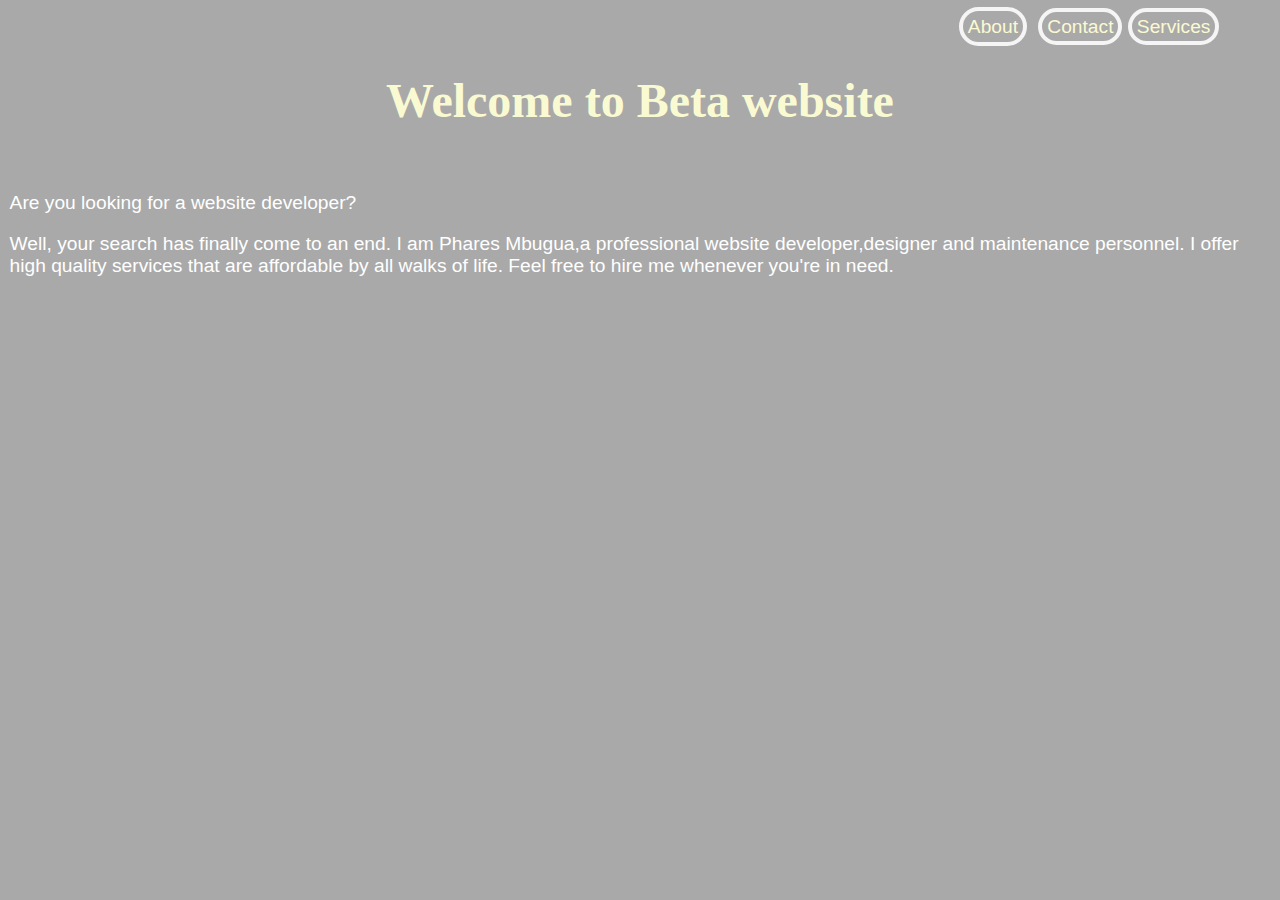
<file: index.html>
<!DOCTYPE html>
<html lang="en">
<head>
    <meta charset="UTF-8">
    <title>Homepage</title>
    <link rel="stylesheet" href="Index.css">
</head>

<body>
<div class="nav">
       <a class="About" href="about.html">About</a>
    <a class="Contact" href="contact.html">Contact</a>
    <a class="Services" href="services.html">Services</a>

</div>
<h4 class="heading">Welcome to <b>Beta website</b></h4>
<p class="first paragraph">Are you looking for a website developer?</p>
<p class="Introduction">Well, your search has finally come to an end.
I am Phares Mbugua,a professional website developer,designer and maintenance personnel.
I offer high quality services that are affordable by all walks of life.
Feel free to hire me whenever you're in need.</p>


</body>
</html>
</file>
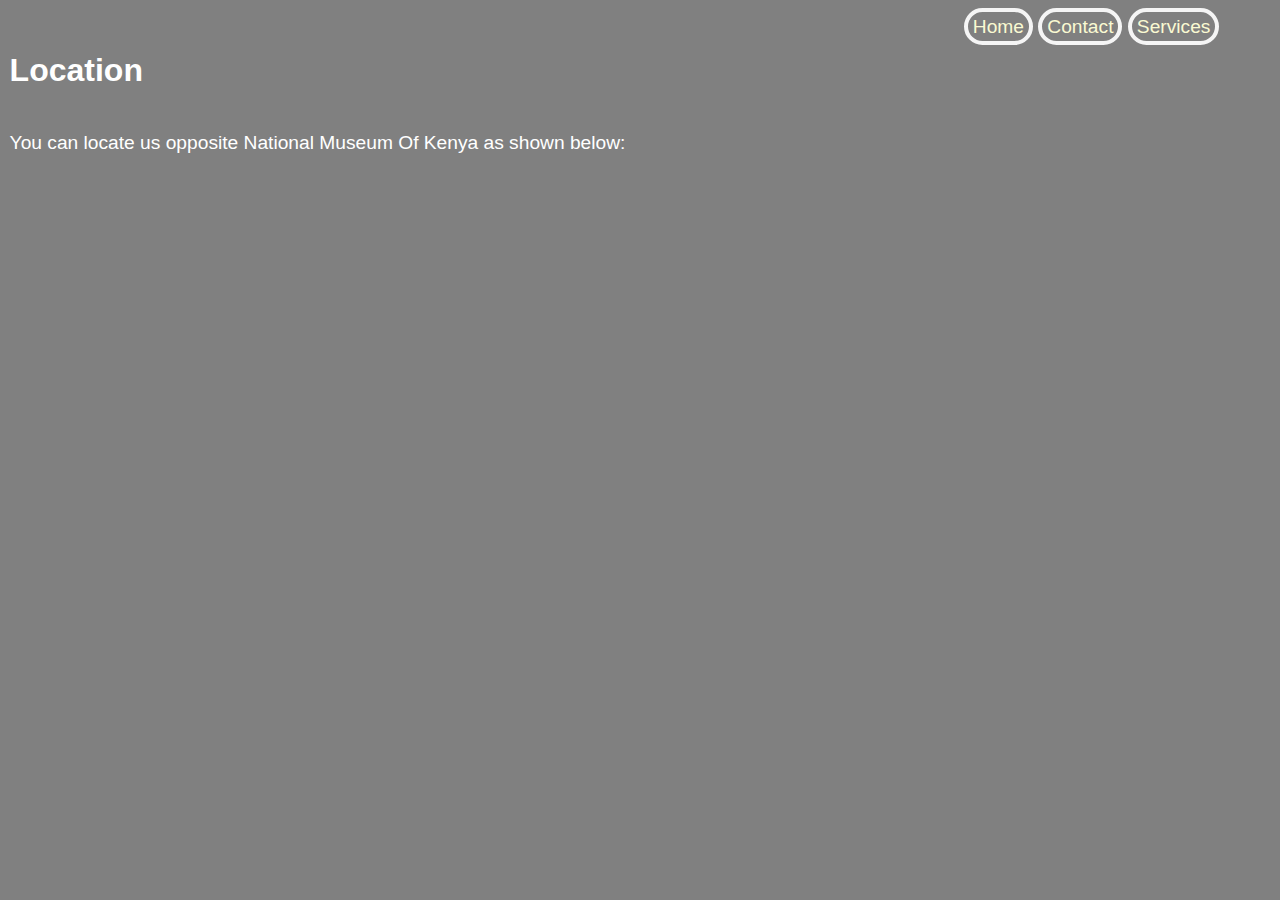
<file: about.html>
<!DOCTYPE html>
<html lang="en">
<head>
    <meta charset="UTF-8">
    <title>About</title>
    <link rel="stylesheet" href="About.css">
</head>
<body>
<div class="nav">
    <a class="Home" href="index.html">Home</a>
    <a class="Contact" href="contact.html">Contact</a>
    <a class="Services" href="services.html">Services</a>
</div>
<div class="firstdiv">
    <h4 class="Location" >Location</h4>
    <p>You can locate us opposite National Museum Of Kenya as shown below:</p>
    <iframe class="Map" src="https://www.google.com/maps/embed?pb=!1m14!1m12!1m3!1d13524.645911329688!2d36.805882717382815!3d-1.2716617018412593!2m3!1f0!2f0!3f0!3m2!1i1024!2i768!4f13.1!5e1!3m2!1sen!2ske!4v1706174429203!5m2!1sen!2ske" width="600" height="450" style="border:0;" allowfullscreen="" loading="lazy" referrerpolicy="no-referrer-when-downgrade"></iframe>
</div>

</body>
</html>
</file>
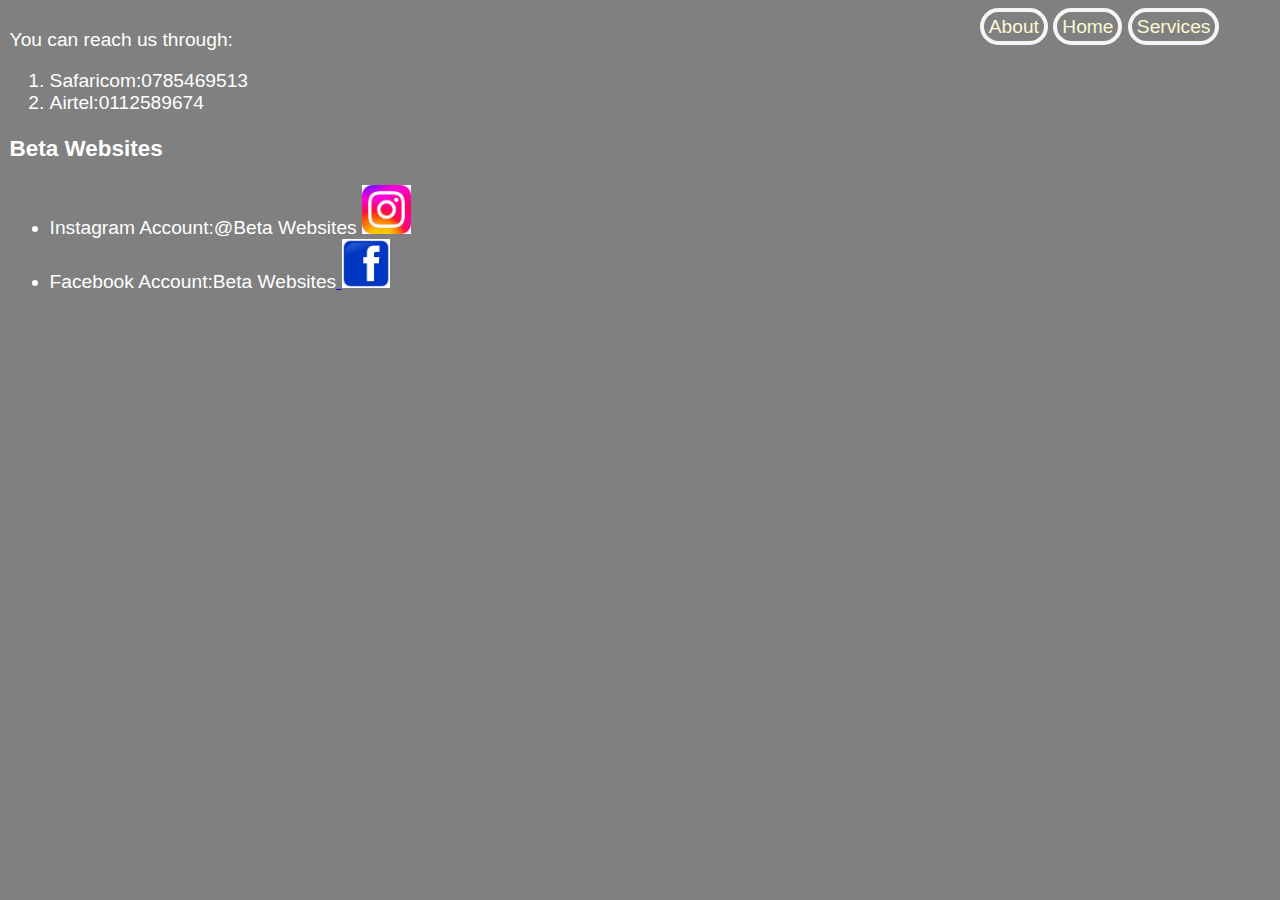
<file: contact.html>
<!DOCTYPE html>
<html lang="en">
<head>
    <meta charset="UTF-8">
    <title>Contact</title>
    <link rel="stylesheet" href="Contact.css">
</head>
<body>
<div class="nav">
   <a class="About" href="about.html">About</a>
   <a class="Home" href="index.html">Home</a>
   <a class="Services" href="services.html">Services</a>
</div>
<p>You can reach us through:</p>
<ol>
    <li>Safaricom:0785469513</li>
    <li>Airtel:0112589674</li>

</ol>

<footer>
    <h3>Beta Websites</h3>
    <ul>
        <li>
            <label>Instagram Account:@Beta Websites</label> <a href="https://www.instagram.com/fia.nte/" target="_blank">
            <img class="Instagram" src="[data-uri]">
        </a>
        </li>
        <li>
            <label>Facebook Account:Beta Websites</label><a href="https://www.facebook.com" target="_blank">
                <img class="Facebook" src="[data-uri]" >
            </a>
        </li>
    </ul>
</footer>

</body>
</html>
</file>
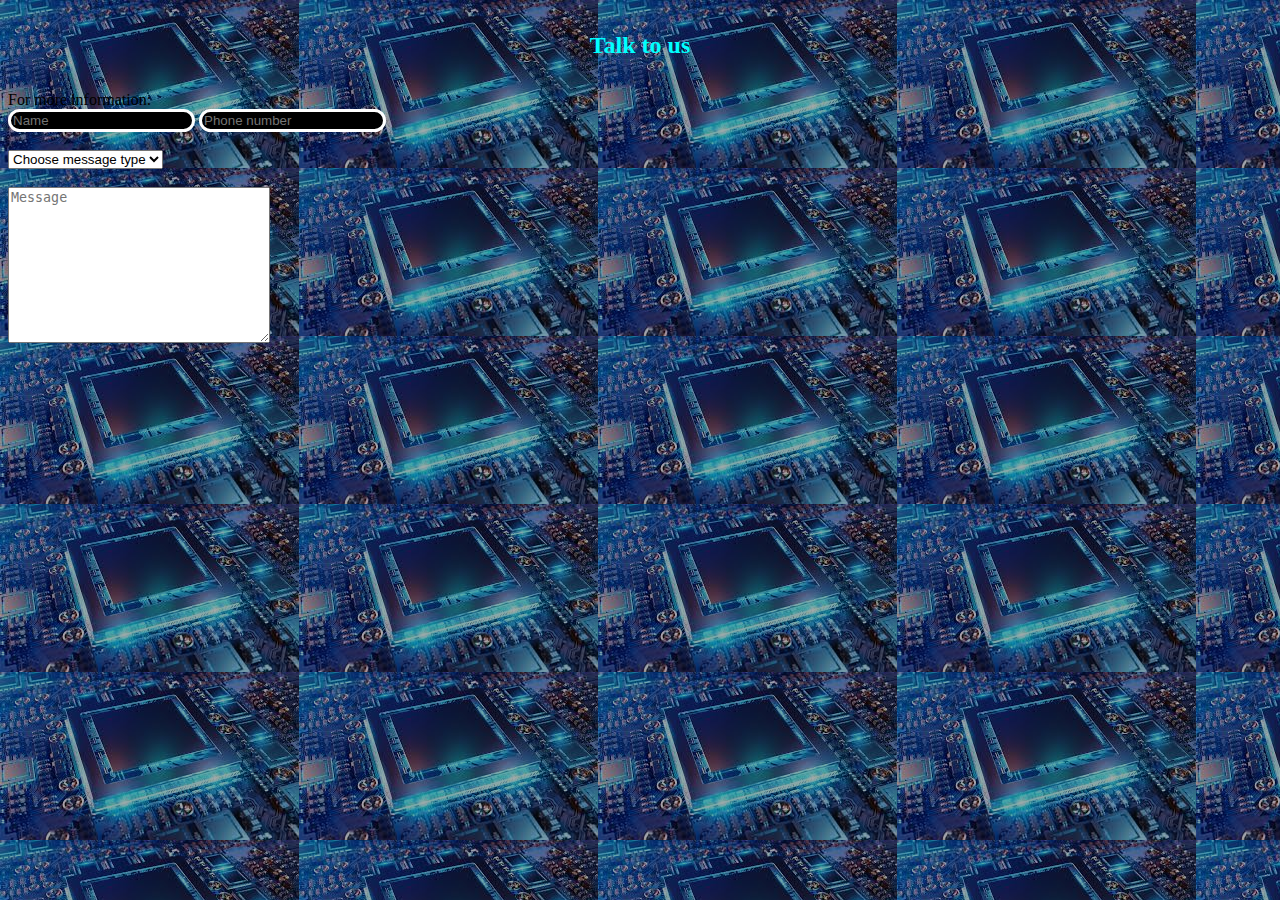
<file: Engage.html>
<!DOCTYPE html>
<html lang="en">
<head>
    <meta charset="UTF-8">
    <title>Talk to us</title>
    <link rel="stylesheet" href="Engage.css">
</head>
<body>
<h4 class="heading">Talk to us</h4>
<label>For more information:</label>
<form action="">
    <input type="text" placeholder="Name" required>
    <input type="number" placeholder="Phone number" required><br><br>
    <select name="" id="" required>
        <option value="">Choose message type</option>
        <option value="Complain">Complain</option>
        <option value="Compliment">Compliment</option>
        <option value="Other">Other</option>
    </select><br><br>
    <textarea name="" id="message" cols="30" rows="10" placeholder="Message"></textarea>




</form>



</body>
</html>
</file>
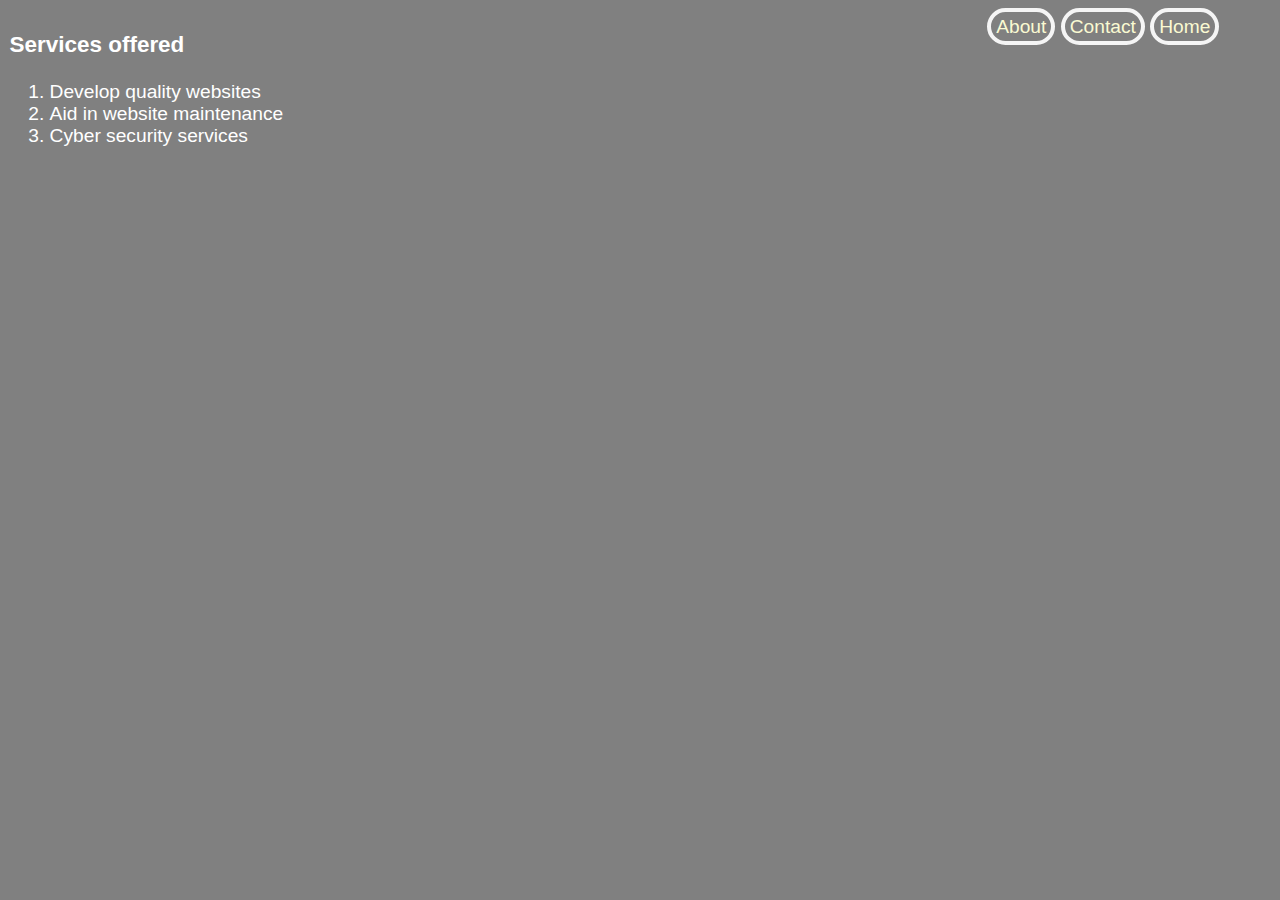
<file: services.html>
<!DOCTYPE html>
<html lang="en">
<head>
    <meta charset="UTF-8">
    <title>Services</title>
    <link rel="stylesheet" href="Services.css">
</head>
<body>
<div class="nav">
  <a class="About" href="about.html">About</a>
<a class="Contact" href="contact.html">Contact</a>
<a class="Home" href="index.html">Home</a>
</div>
<h3>Services offered</h3>
    <ol>
    <li>Develop quality websites</li>
    <li>Aid in website maintenance</li>
    <li>Cyber security services</li>

</ol>

</body>
</html>
</file>
<file: Index.css>
body {
    font-family: 'Arial', sans-serif;
    margin: 0;
    padding: .5em;
    color: white;
    font-size: larger;
    background-color: darkgrey;
    background-blend-mode: multiply;
    background-image: url("https://europeanbusinessmagazine.com/wp-content/uploads/2019/05/https___blogs-images.forbes.com_investor_files_2019_04_Aureus-imagesUK1NK2QG-e1555378021929.jpg");

}
.heading{
    color: lightgoldenrodyellow;
    font-family: cursive;
    text-align: center;
    font-size: xxx-large;
}
.About:hover{
     border-bottom: whitesmoke 3px solid;
    font-size: large;
    color: aqua;
    background-color: grey;
}
.Contact:hover{
    border-bottom: whitesmoke 3px solid;
    font-size: large;
    color: aqua;
    background-color: grey;
}
.Services:hover{
    border-bottom: whitesmoke 3px solid;
    font-size: large;
    color: aqua;
    background-color: grey;
}
.Home{
    text-decoration: none;
     color: lightgoldenrodyellow;
    border-radius: 45px;
    padding: 4px 5px;
 border: whitesmoke 4px solid;
}
.Services{
    text-decoration: none;
     color: lightgoldenrodyellow;
    border-radius: 45px;
    padding: 4px 5px;
 border: whitesmoke 4px solid;
}
.About{
    text-decoration: none;
     color: lightgoldenrodyellow;
    border: whitesmoke 4px solid;
    border-radius: 45px;
    padding: 5px 5px;
    margin-right: 6px;

}
.Contact{
    text-decoration: none;
    color: lightgoldenrodyellow;
     border: whitesmoke 4px solid;
    border-radius: 45px;
    padding: 4px 5px;
} .nav{
    margin: 1px;
    padding: 5px 50px;
    float: right;
  }
</file>
<file: About.css>
body {
    font-family: 'Arial', sans-serif;
    margin: 0;
    padding: .5em;
    color: white;
    font-size: larger;
    background-color: grey;
    background-blend-mode: color-burn;
    background-image: url("https://img.freepik.com/free-photo/painting-mountain-lake-with-mountain-background_188544-9126.jpg");

}

.heading{
    color: lightgoldenrodyellow;
    font-family: cursive;
    text-align: center;
    font-size: xxx-large;
}

.Contact:hover{
    border-bottom: whitesmoke 3px solid;
    font-size: large;
    color: aqua;
    background-color: grey;
}
.Home:hover{
    border-bottom: whitesmoke 3px solid;
    font-size: large;
    color: aqua;
    background-color: grey;
}
.Services:hover{
    border-bottom: whitesmoke 3px solid;
    font-size: large;
    color: aqua;
    background-color: grey;
}
.Home{
    text-decoration: none;
     color: lightgoldenrodyellow;
    border-radius: 45px;
    padding: 4px 5px;
 border: whitesmoke 4px solid;
}
.Services{
    text-decoration: none;
     color: lightgoldenrodyellow;
    border-radius: 45px;
    padding: 4px 5px;
 border: whitesmoke 4px solid;
}
.About{
    text-decoration: none;
     color: lightgoldenrodyellow;
    border: whitesmoke 4px solid;
    border-radius: 45px;
    padding: 4px 5px;

}
.Contact{
    text-decoration: none;
    color: lightgoldenrodyellow;
     border: whitesmoke 4px solid;
    border-radius: 45px;
    padding: 4px 5px;
}
.Map{
    border: aqua 5px solid;
    border-radius: 45px;

}
.Location{
    font-family: 'Arial', sans-serif;
    font-weight: bolder;
    border-bottom: lightgoldenrodyellow ;
    font-size: xx-large;
}
.firstdiv{
    float: left;
}
.seconddiv{

    text-align: center;
}
.nav{
    margin: 1px;
    padding: 5px 50px;
    float: right;
}
</file>
<file: Contact.css>
body {
    font-family: 'Arial', sans-serif;
    margin: 0;
    padding: .5em;
    color: white;
    font-size: larger;
    background-color: grey;
    background-blend-mode: color-burn;
    background-image: url("https://img.freepik.com/free-photo/painting-mountain-lake-with-mountain-background_188544-9126.jpg");

}

.heading{
    color: lightgoldenrodyellow;
    font-family: cursive;
    text-align: center;
    font-size: xxx-large;
}
.About:hover{
    border-bottom: whitesmoke 3px solid;
    font-size: large;
    color: aqua;
    background-color: grey;
}
.Home:hover{
    border-bottom: whitesmoke 3px solid;
    font-size: large;
    color: aqua;
    background-color: grey;
}
.Services:hover{
    border-bottom: whitesmoke 3px solid;
    font-size: large;
    color: aqua;
    background-color: grey;
}
.Home{
    text-decoration: none;
     color: lightgoldenrodyellow;
    border-radius: 45px;
    padding: 4px 5px;
 border: whitesmoke 4px solid;
}
.Services{
    text-decoration: none;
     color: lightgoldenrodyellow;
    border-radius: 45px;
    padding: 4px 5px;
 border: whitesmoke 4px solid;
}
.About{
    text-decoration: none;
     color: lightgoldenrodyellow;
    border: whitesmoke 4px solid;
    border-radius: 45px;
    padding: 4px 5px;

}
.Contact{
    text-decoration: none;
    color: lightgoldenrodyellow;
     border: whitesmoke 4px solid;
    border-radius: 45px;
    padding: 4px 5px;
}
.Instagram{
    width: 4%;
}
.Facebook{
    width: 4%;
}
.nav{
    margin: 1px;
    padding: 5px 50px;
    float: right;
}
</file>
<file: Engage.css>
body{
    background-image: url("[data-uri]");
    background-color: darkgrey;
    background-blend-mode:multiply;
}
.heading{
    text-align: center;
    text-decoration: none;
    color: aqua;
    font-size: x-large;

}
input{
    background-color: black;
    color: whitesmoke;
    border: white 3px solid;
    border-radius: 45px;
}
input:hover{
    background-color: white;
    color: black;
    font-family: 'Arial', sans-serif;
    border: aqua 3px solid ;

}
</file>
<file: Services.css>
body {
    font-family: 'Arial', sans-serif;
    margin: 0;
    padding: .5em;
    color: white;
    font-size: larger;
    background-color: grey;
    background-blend-mode: color-burn;
    background-image: url("https://img.freepik.com/free-photo/painting-mountain-lake-with-mountain-background_188544-9126.jpg");

}

.heading{
    color: lightgoldenrodyellow;
    font-family: cursive;
    text-align: center;
    font-size: xxx-large;
}
.About:hover{
    border-bottom: whitesmoke 3px solid;
    font-size: large;
    color: aqua;
    background-color: grey;
}
.Contact:hover{
    border-bottom: whitesmoke 3px solid;
    font-size: large;
    color: aqua;
    background-color: grey;
}
.Home:hover{
    border-bottom: whitesmoke 3px solid;
    font-size: large;
    color: aqua;
    background-color: grey;
}
.Home{
    text-decoration: none;
     color: lightgoldenrodyellow;
    border-radius: 45px;
    padding: 4px 5px;
 border: whitesmoke 4px solid;
}
.Services{
    text-decoration: none;
     color: lightgoldenrodyellow;
    border-radius: 45px;
    padding: 4px 5px;
 border: whitesmoke 4px solid;
}
.About{
    text-decoration: none;
     color: lightgoldenrodyellow;
    border: whitesmoke 4px solid;
    border-radius: 45px;
    padding: 4px 5px;

}
.Contact{
    text-decoration: none;
    color: lightgoldenrodyellow;
     border: whitesmoke 4px solid;
    border-radius: 45px;
    padding: 4px 5px;
}
.nav{
    margin: 1px;
    padding: 5px 50px;
    float: right;
}
</file>
